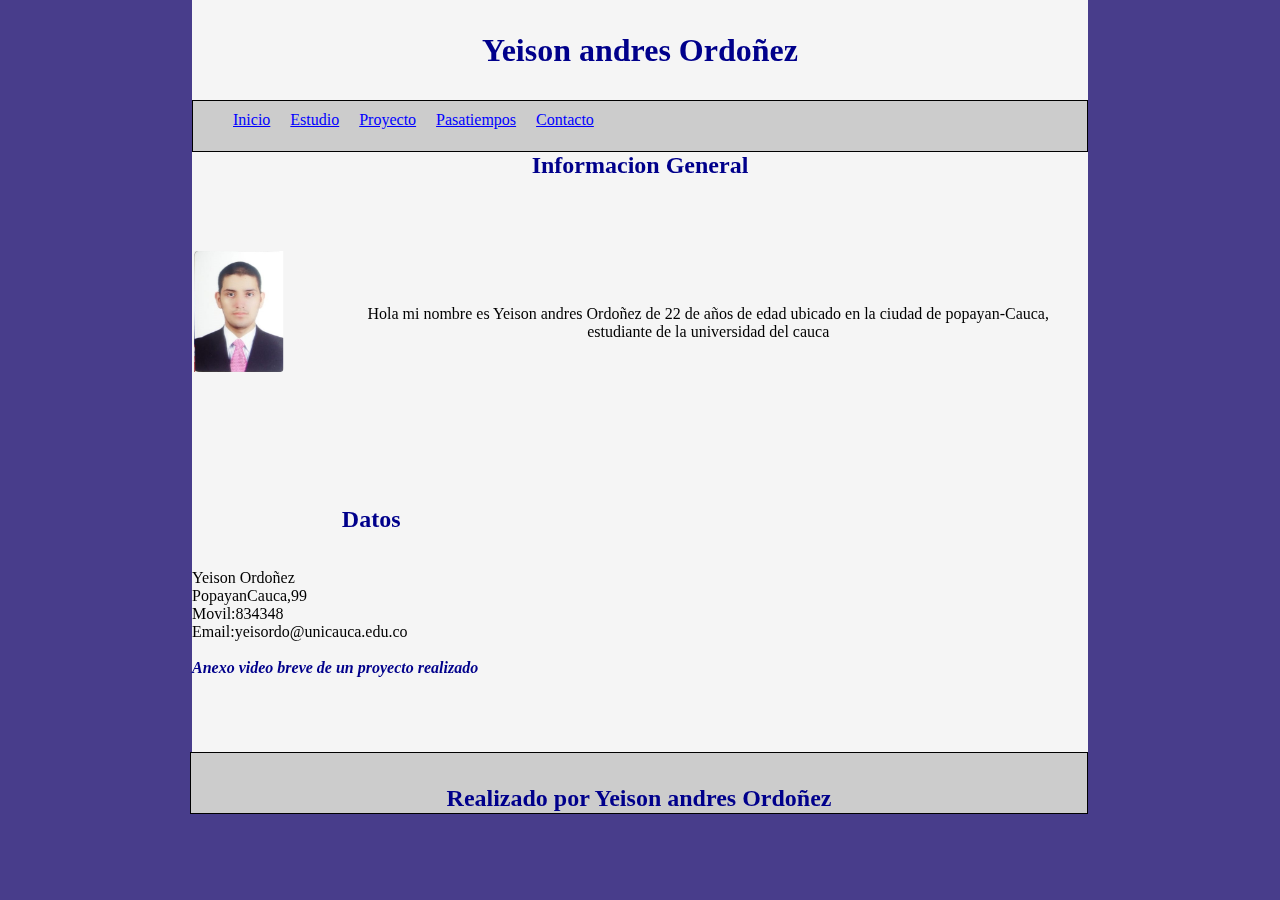
<file: LSW3_T2_ORDOÑEZ_YEISON/index.html>
<!DOCTYPE html>
<html lang="ES">
     <!--Etiqueta de datos-->
     <head>
     	<meta charset="utf-8">
     	<title>Pagina personal</title>
     	<link rel="stylesheet" type="text/css" href="index.css">
     </head>
     <body>
           <div id="contenido">
           	<header>
           		<h1> Yeison andres Ordoñez </h1>
           	
           	</header>
           	<nav>
           		  <ul>
           		  	  <li>
           		  	       <a href="index.html">Inicio</a>
           		  	  </li>           		  	  
           		  	  <li>
           		  	      <a href="estudios.html">Estudio</a>
           		  	   </li>
           		  	   <li> 
           		  	       <a href="proyectos.html">Proyecto</a> 
           		  	   </li>
                       <li>
                           <a href="pasatiempos.html">Pasatiempos</a>
                       </li>
                        <li>
                           <a href="contacto.html">Contacto</a>
                       </li>
           		  </ul>
           	</nav>         
              <div clas="ordenar"></div>
           	<div>
           		 <section id="Inicio">
           		 	 <h2 style="color: darkblue;"><center>Informacion General</center><br><br></h2>
           		 	 <article class="informacionInicio">
           		 	 	 
                         <img src="fotoPerfil.jpeg" 
                              alt="Foto personal" title="imagen" />   
           		 	 	 <p><center><br><br> <br><br> Hola mi nombre es Yeison andres Ordoñez de 22 de años de edad ubicado en la ciudad de popayan-Cauca,<br>
                                      estudiante de la universidad del cauca</center><br>
                                      <br><br>     
                         </p>
                        

                        
                 
                      </section>


           		 
           		 
           	</div>
            <div clas="ordenar">
                 
                         <section id="video">
                         <iframe width="560" height="295" src="https://youtube.com/embed/wa7IrKJa7qM?"  title="YouTube video player" frameborder="0" allow="accelerometer; autoplay; clipboard-write; encrypted-media; gyroscope; picture-in-picture" allowfullscreen></iframe> 
                         
                 </section>
                           </article>                

                           <aside>  
                            <h2 style="color: darkblue;"><br><br><center>Datos</center></h2>              
                    
                           <p><br><br>Yeison Ordoñez<br>PopayanCauca,99<br>Movil:834348<br>
                            Email:yeisordo@unicauca.edu.co<br><br><i style="color: darkblue;"><b>Anexo video breve de un proyecto realizado</b></i> 
                           
                           </p>
                         </aside>             
                     

               
            </div>
           	<footer>
           		 <h2><br><br><br><br>Realizado por Yeison andres Ordoñez<br><br></h2>
           	</footer>
           </div>
     </body>   
</html>
</file>
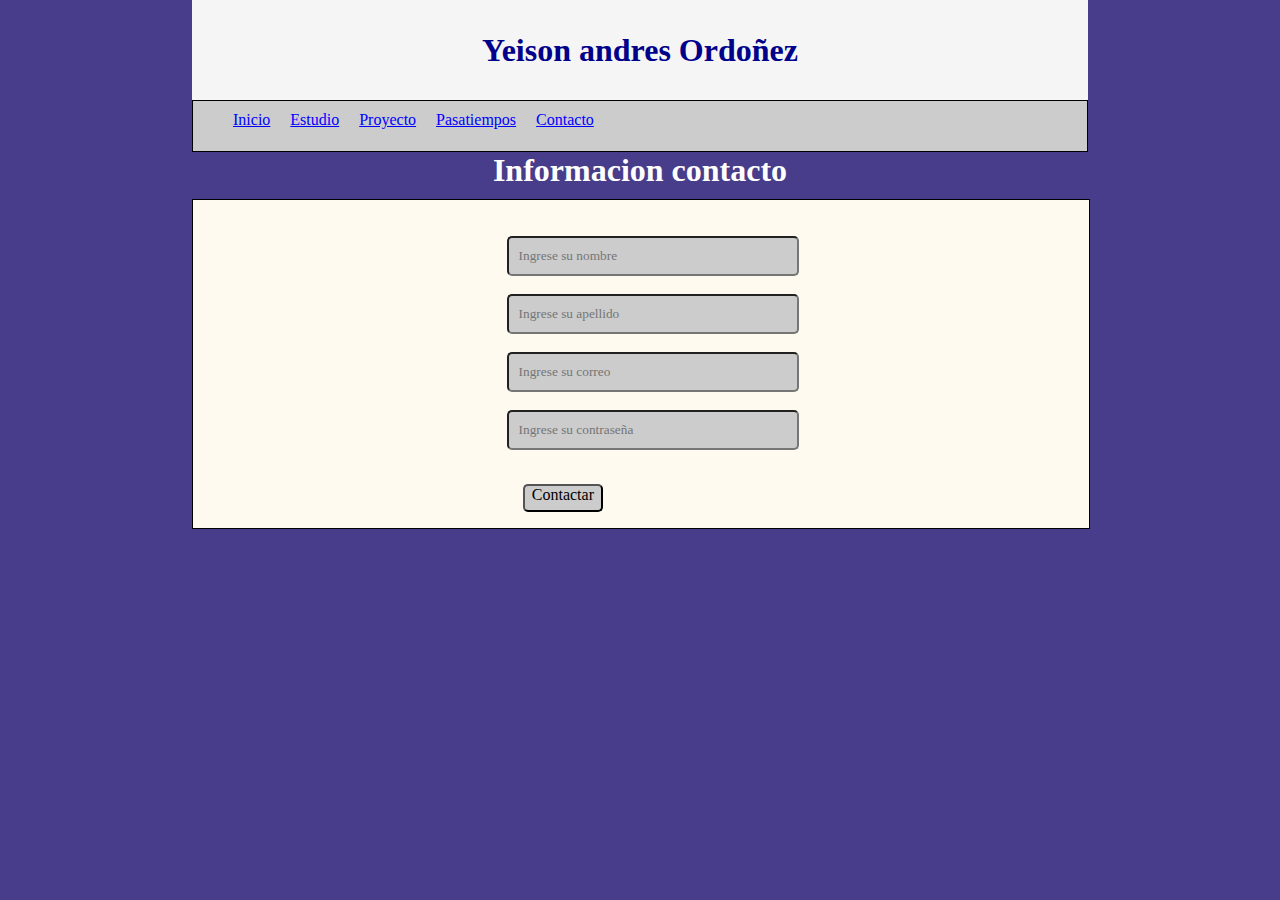
<file: LSW3_T2_ORDOÑEZ_YEISON/contacto.html>
<!DOCTYPE html>
<html lang="ES">
<head>
	<meta charset="utf-8">
	<title>Contacto</title>
	<link rel="stylesheet" type="text/css" href="index.css">
</head>
<body bgcolor="white">
	<div id="contenido">
           	<header>
           		<h1> Yeison andres Ordoñez </h1>
           	
           	</header>
           	<nav>
           		  <ul>
           		  	  <li>
           		  	       <a href="index.html">Inicio</a>
           		  	  </li>           		  	  
           		  	  <li>
           		  	      <a href="Estudios.html">Estudio</a>
           		  	   </li>
           		  	   <li> 
           		  	       <a href="Proyectos.html">Proyecto</a> 
           		  	   </li>
                       <li>
                           <a href="Pasatiempos.html">Pasatiempos</a>
                       </li>
                        <li>
                           <a href="Contacto.html">Contacto</a>
                       </li>
           		  </ul>
           	</nav>
           
		
	<h1 style="color: white;"><center>Informacion contacto</center></h1>
	<section class="formContacto">	
	<br><br>
		<input class="controls" type="text" name="nombres" id="nombres" placeholder="Ingrese su nombre">
		<input class="controls" type="text" name="apellidos" id="nombres" placeholder="Ingrese su apellido">
		<input class="controls" type="email" name="correo" id="nombres" placeholder="Ingrese su correo">
		<input class="controls" type="password" name="contraseña" id="contraseña" placeholder="Ingrese su contraseña">
		<input class="btnContacto" type="submit" value="Contactar">
	</section>
	</div>
</body>
	
</html>
</file>
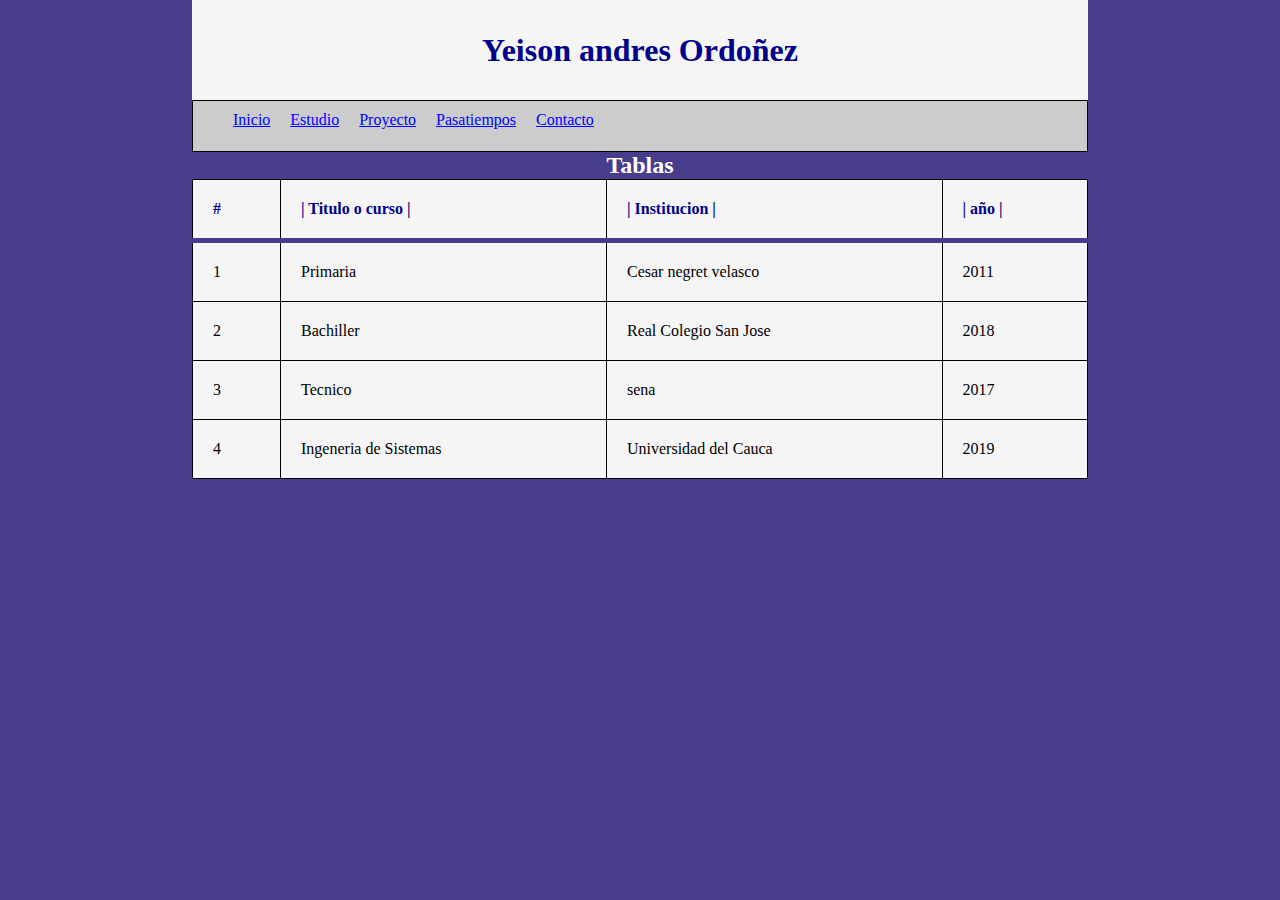
<file: LSW3_T2_ORDOÑEZ_YEISON/estudios.html>
<!DOCTYPE html>
<html lang="ES">
<head>
	<meta charset="utf-8">
	<!--meta name="viewport" content="width=device-width, initial-scale=1"-->
	<title>Estudios</title>
	<link rel="stylesheet" type="text/css" href="index.css">
</head>
<body>
	<div id="contenido">
           	<header>
           		<h1> Yeison andres Ordoñez </h1>
           	
           	</header>
           	<nav>
           		  <ul>
           		  	  <li>
           		  	       <a href="index.html">Inicio</a>
           		  	  </li>           		  	  
           		  	  <li>
           		  	      <a href="Estudios.html">Estudio</a>
           		  	   </li>
           		  	   <li> 
           		  	       <a href="Proyectos.html">Proyecto</a> 
           		  	   </li>
                       <li>
                           <a href="Pasatiempos.html">Pasatiempos</a>
                       </li>
                        <li>
                           <a href="Contacto.html">Contacto</a>
                       </li>
           		  </ul>
           	</nav>
          
 
 	
     <h2 style="color: white"><center>Tablas</center></h2>  
   <table border="1">

   	<thead>
   	 <tr>
   	 	 <th style="color: darkblue;">#</th>
   	 	 <th style="color: darkblue;">| Titulo o curso       |</th>
   	 	 <th style="color: darkblue;">| Institucion          |</th>
   	 	 <th style="color: darkblue;">| año    |</th>
   	 </tr>
   	 </thead>
 	
 	 <tr>
 	 	 <td>1</td>
 	 	 <td>Primaria</td>
 	 	 <td>Cesar negret velasco</td>
 	 	 <td>2011</td>
 	 </tr>
 	 <tr>
 	 	<td>2</td>
 	 	 <td>Bachiller</td>
 	 	 <td>Real Colegio San Jose</td>
 	 	 <td>2018</td>
 	 </tr>
    <tr>
       <td>3</td>
       <td>Tecnico</td>
       <td>sena</td>
       <td>2017</td>
    </tr>

    <tr>
       <td>4</td>
       <td>Ingeneria de Sistemas</td>
       <td>Universidad del Cauca</td>
       <td>2019</td>
    </tr>


   </table>
    </div>
</body>
</html>
</file>
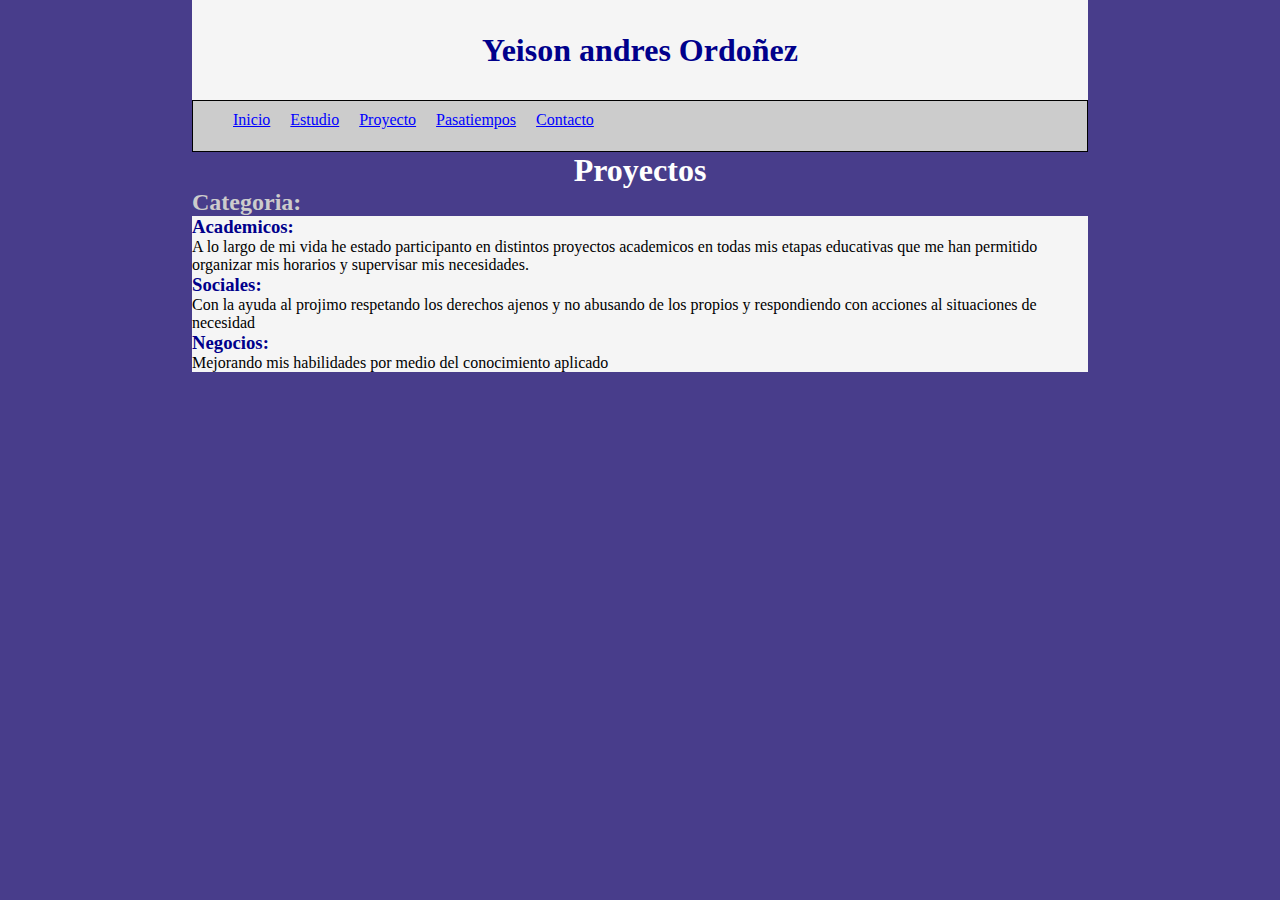
<file: LSW3_T2_ORDOÑEZ_YEISON/proyectos.html>
<!DOCTYPE html>
<html lang="ES">
<head>
	<meta charset="utf-8">
	<title>Proyectos</title>
	<link rel="stylesheet" type="text/css" href="index.css">
</head>
<body>
	<div id="contenido">
           	<header>
           		<h1> Yeison andres Ordoñez </h1>
           	
           	</header>
           	<nav>
           		  <ul>
           		  	  <li>
           		  	       <a href="index.html">Inicio</a>
           		  	  </li>           		  	  
           		  	  <li>
           		  	      <a href="Estudios.html">Estudio</a>
           		  	   </li>
           		  	   <li> 
           		  	       <a href="Proyectos.html">Proyecto</a> 
           		  	   </li>
                       <li>
                           <a href="Pasatiempos.html">Pasatiempos</a>
                       </li>
                        <li>
                           <a href="Contacto.html">Contacto</a>
                       </li>
           		  </ul>
           	</nav>
           
	
		<h1 style="color:white;"><center>Proyectos</center></h1>
		<h2 style="color:#ccc;">Categoria:</h2>

	<dl>
		<dt><h3  style="color:darkblue;"><b>Academicos:</b></h3></dt>
		<dd>A lo largo de mi vida he estado participanto en distintos proyectos academicos
			 en todas mis etapas educativas que me han permitido organizar mis horarios y
			 supervisar mis necesidades.<dd>
		<dt><h3  style="color:darkblue;"><b>Sociales:</b></h3></dt>
		<dd>Con la ayuda al projimo respetando los derechos ajenos y no abusando de los propios 
			y respondiendo con acciones al situaciones de necesidad<dd>		
		<dt><h3  style="color:darkblue;"><b>Negocios:</b></h3></dt>
		<dd>Mejorando mis habilidades por medio del conocimiento aplicado<dd>
	</dl>
  </div>
</body>
	
</html>
</file>
<file: LSW3_T2_ORDOÑEZ_YEISON/index.css>
*{
	margin: 0px;
	padding: 0px;
}
body{
	background: darkslateblue;
}

#contenido{
	width: 70%;
	
	margin: 0px auto;
}
header{
	height: 100px;
	width: 100%;
	background: whitesmoke;
	line-height: 100px;
	text-align: center;
	margin: 0px;
	color: darkblue;
}
nav ul li{
	float: left;
	color: black;
	margin:  10px;
	line-height: :25px;

}
a{
	color: blue;
}

#Inicio img {
	
	float: left;
	width: 10%;
	height: 14%;
	
	padding:2px;
	padding-top: 2%;
	padding-right: 5%;
	border-radius:2px ;
	

	
	
	
	
}
aside
{
	

	float: left;
	width: 40%;
	min-height: 300px;
	background: whitesmoke;
	
	
		
}

#video
{
	
	float: right;
	width: 60%;
	min-height: 300px;
	background: whitesmoke;


	
}

footer
{
	float: right;
	line-height: 10px;
	min-height: 100%;
	width: 100%;
	text-align: center;
	border: 1px solid black;
	background: #ccc;
	color: darkblue;
	
}

nav{
	background: #ccc;
	border: 1px solid black;
	padding-left: 30px ;
	height: 50px;

}
.barraNavegacion{
	clear: both;
}
#Inicio{
	width:100%;
	min-height:300px ;
	background: whitesmoke ;
	display: block;

	
	
}
#Inicio p.pr{
	
	text-align: center;
	margin-left: 2% ;
	padding-left: 40%;
	shape-padding: 20%;
	shape-margin: 10%;
}

#Inicio p {
	float: right;	
	width:80%;
	height: 10%;
	text-align: auto;
	

}




.formContacto{
	
	background:floralwhite;
	margin:auto ;
	padding-left:35%;
	padding-right:35% ;
	width:30%;
	height: 100%;
	margin-top: 10px;
	border-radius: 'calibri';
	color:  darkblue;
	border: 1px solid black;
}

.formContacto h1{
	font-size: 22px;
	margin-bottom: 20px;
}

.formContacto .btnContacto{
	
	padding-bottom: 6px;
	background: #ccc;
	border: 1p solid black;
	width:30%;
    border-radius:5px;
    color: black;
    margin:16px ;
    font-size: 16px;
    font-family: 'calibri';

}

.controls{
	width:100%;
	background: #ccc;
    padding: 10px;
    border-radius:5px;
    margin-bottom: 18px;
    font-family: 'calibri';
    font-zise: 19px;
}

.contenidoSlider{
	margin: auto ;
	background-color: whitesmoke ;
	width:800px ;
	padding:30px ;
}
.contenidoSlider ul, li{
	margin: 0;
	padding: 0;
	list-style: none;
}

ul.slider{
	position: relative;
	width: 800px;
	height: 300px;
}



ul.slider li{
	position:absolute;
	left: 0px;
	top: 0px;
	opacity: 0;
	width: inherit;
	height: inherit;
	background-color: floralwhite;
	transition: opacity .5s;
}
ul.slider li img{
	width:100%;
	height:300px;
	object-fit: cover;
}
ul.slider li:first-child {
    opacity: 1; /*Mostramos el primer <li>*/
}
ul.slider li:target{
	opacity: 1;
}

.menuSlider {
	text-align: center;
	margin:  20px;
}
.menuSlider li{
	display: inline-block;
	text-align: center;
}
.menuSlider li a{
	display: inline-block;
	color: white;
	text-decoration: none;
	background-color: gray;
	padding: 10px;
	width: 20px;
	height: 20px;
	font-size: 20px;
	border-radius: 100%;
}

table{
	background-color: whitesmoke;
	text-align: left;
	border-collapse: collapse ;
	width: 100%;
}

th,td{
	border: solid 1px black;
	padding: 20px;
	font-family: 'calibri';
    font-zise: 19px;
    color: black;

}

thead{
	background: #chocolate;
	border-bottom:solid 5px darkslateblue ;
	color: darkblue;
}

tr:nth-child(old){
	background-color: #ddd;
}
dl{
	background-color: whitesmoke ;
}
</file>
